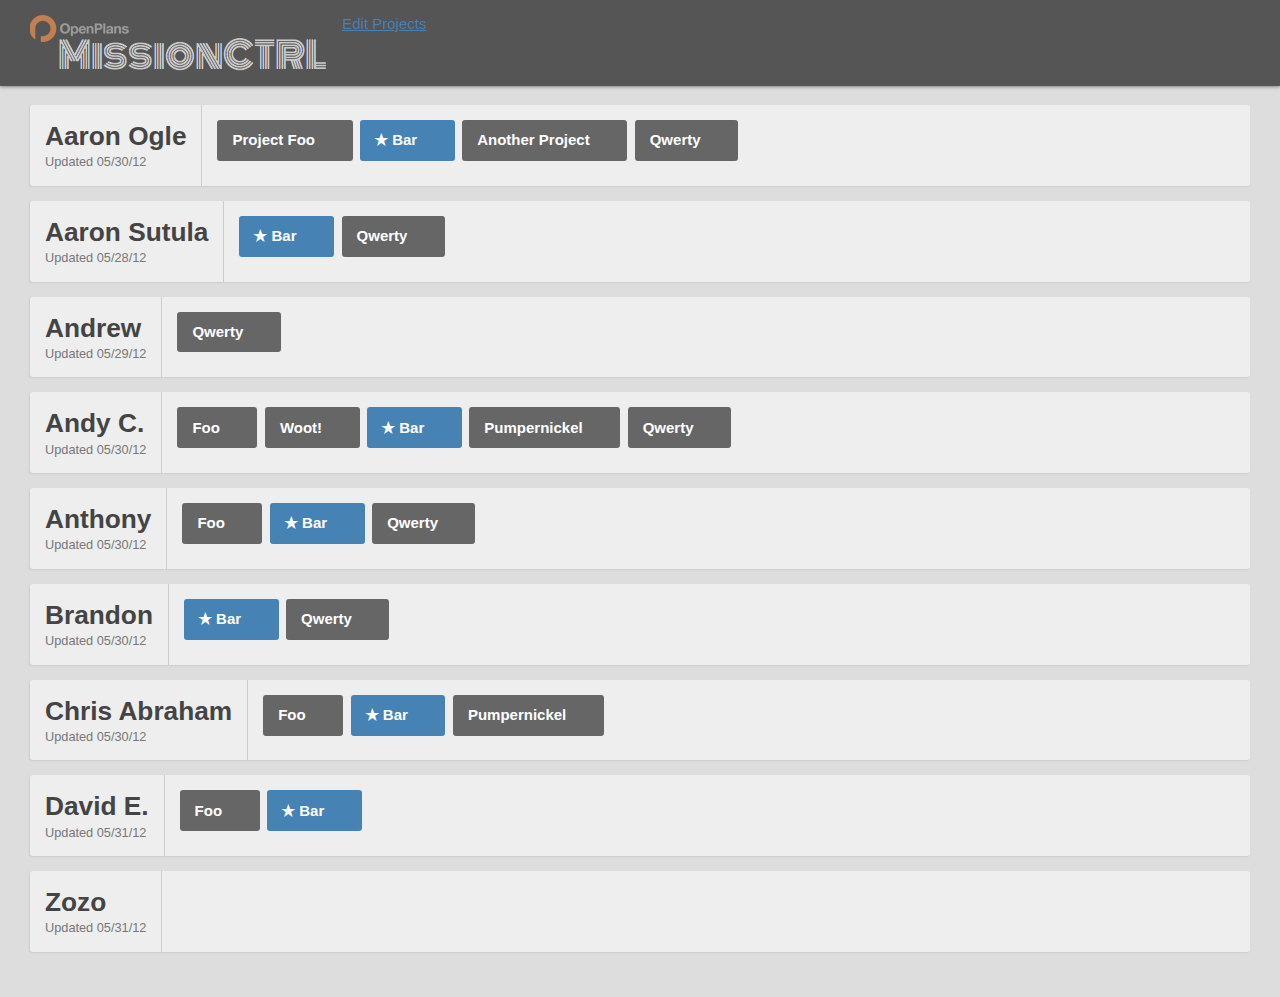
<file: index.html>
<!DOCTYPE html>
<html dir="ltr" lang="en-US">

<head>

  <title>MissionControl</title>

  <!--  Mobile Viewport Fix -->
  <meta name="viewport" content="width=device-width, initial-scale=1.0, maximum-scale=1.0, user-scalable=no" />
  
  <link rel="stylesheet" href="style.css" type="text/css" media="screen, projection" />

  <!-- jquery -->
  <script src="js/jquery-1.7.2.min.js"></script>

</head>
<body>

<div id="page">

  <header id="branding" role="banner" class="clearfix">
    <hgroup id="logo">
        <h1 id="site-title"><span><a href="#" title="MissionControl" rel="home">MissionControl</a></span></h1>
    </hgroup>
    <nav>
      <ul>
        <li><a href="#" id="projects-bttn">Edit Projects</a></li>
      </ul>
    </nav>
  </header><!-- #branding -->

  <ul id="all-projects" class="clearfix hidden">
    <li class="project id-3"><a href="#" class="star">&#10029;</a> Another Project <span class="team-count">(1)</span> <a href="#" class="delete">&times;</a></li>
    <li class="project id-2 starred"><a href="#" class="star">&#10029;</a> Bar <span class="team-count">(3)</span> <a href="#" class="delete">&times;</a></li>
    <li class="project id-5"><a href="#" class="star">&#10029;</a> Foo <span class="team-count">(2)</span> <a href="#" class="delete">&times;</a></li>
    <li class="project id-1"><a href="#" class="star">&#10029;</a> Project Foo <span class="team-count">(1)</span> <a href="#" class="delete">&times;</a></li>
    <li class="project id-7"><a href="#" class="star">&#10029;</a> Pumpernickel <span class="team-count">(1)</span> <a href="#" class="delete">&times;</a></li>
    <li class="project id-4 starred"><a href="#" class="star">&#10029;</a> Qwerty <span class="team-count">(4)</span> <a href="#" class="delete">&times;</a></li>
    <li class="project id-6"><a href="#" class="star">&#10029;</a> Woot! <span class="team-count">(1)</span> <a href="#" class="delete">&times;</a></li>
  </ul>

  <ul id="team">

    <li class="teammate clearfix">
      <header class="teammate-info">
        <h2>Aaron Ogle</h2>
        <span class="timestamp">Updated 05/30/12</span>
      </header>
      <ul class="projects">
        <li class="project id-1">Project Foo <a href="#" class="delete hidden">&times;</a></li>
        <li class="project id-2 starred"><span class="star">&#10029;</span> Bar <a href="#" class="delete hidden">&times;</a></li>
        <li class="project id-3">Another Project <a href="#" class="delete hidden">&times;</a></li>
        <li class="project id-4">Qwerty <a href="#" class="delete hidden">&times;</a></li>
        <li class="add-project hidden">
          <form>
            <input type="text" placeholder="New Project&hellip;" />
          </form>
        </li>
      </ul>
    </li>

    <li class="teammate clearfix">
      <header class="teammate-info">
        <h2>Aaron Sutula</h2>
        <span class="timestamp">Updated 05/28/12</span>
      </header>
      <ul class="projects">
        <li class="project id-2 starred"><span class="star">&#10029;</span> Bar <a href="#" class="delete hidden">&times;</a></li>
        <li class="project id-4">Qwerty <a href="#" class="delete hidden">&times;</a></li>
        <li class="add-project hidden">
          <form>
            <input type="text" placeholder="New Project&hellip;" />
          </form>
        </li>
      </ul>
    </li>

    <li class="teammate clearfix">
      <header class="teammate-info">
        <h2>Andrew</h2>
        <span class="timestamp">Updated 05/29/12</span>
      </header>
      <ul class="projects">
        <li class="project id-4">Qwerty <a href="#" class="delete hidden">&times;</a></li>
        <li class="add-project hidden">
          <form>
            <input type="text" placeholder="New Project&hellip;" />
          </form>
        </li>
      </ul>
    </li>

    <li class="teammate clearfix">
      <header class="teammate-info">
        <h2>Andy C.</h2>
        <span class="timestamp">Updated 05/30/12</span>
      </header>
      <ul class="projects">
        <li class="project id-5">Foo <a href="#" class="delete hidden">&times;</a></li>
        <li class="project id-6">Woot! <a href="#" class="delete hidden">&times;</a></li>
        <li class="project id-2 starred"><span class="star">&#10029;</span> Bar <a href="#" class="delete hidden">&times;</a></li>
        <li class="project id-7">Pumpernickel <a href="#" class="delete hidden">&times;</a></li>
        <li class="project id-4">Qwerty <a href="#" class="delete hidden">&times;</a></li>
        <li class="add-project hidden">
          <form>
            <input type="text" placeholder="New Project&hellip;" />
          </form>
        </li>
      </ul>
    </li>

    <li class="teammate clearfix">
      <header class="teammate-info">
        <h2>Anthony</h2>
        <span class="timestamp">Updated 05/30/12</span>
      </header>
      <ul class="projects">
        <li class="project id-5">Foo <a href="#" class="delete hidden">&times;</a></li>
        <li class="project id-2 starred"><span class="star">&#10029;</span> Bar <a href="#" class="delete hidden">&times;</a></li>
        <li class="project id-4">Qwerty <a href="#" class="delete hidden">&times;</a></li>
        <li class="add-project hidden">
          <form>
            <input type="text" placeholder="New Project&hellip;" />
          </form>
        </li>
      </ul>
    </li>

    <li class="teammate clearfix">
      <header class="teammate-info">
        <h2>Brandon</h2>
        <span class="timestamp">Updated 05/30/12</span>
      </header>
      <ul class="projects">
        <li class="project id-2 starred"><span class="star">&#10029;</span> Bar <a href="#" class="delete hidden">&times;</a></li>
        <li class="project id-4">Qwerty <a href="#" class="delete hidden">&times;</a></li>
        <li class="add-project hidden">
          <form>
            <input type="text" placeholder="New Project&hellip;" />
          </form>
        </li>
      </ul>
    </li>

    <li class="teammate clearfix">
      <header class="teammate-info">
        <h2>Chris Abraham</h2>
        <span class="timestamp">Updated 05/30/12</span>
      </header>
      <ul class="projects">
        <li class="project id-5">Foo <a href="#" class="delete hidden">&times;</a></li>
        <li class="project id-2 starred"><span class="star">&#10029;</span> Bar <a href="#" class="delete hidden">&times;</a></li>
        <li class="project id-7">Pumpernickel <a href="#" class="delete hidden">&times;</a></li>
        <li class="add-project hidden">
          <form>
            <input type="text" placeholder="New Project&hellip;" />
          </form>
        </li>
      </ul>
    </li>

    <li class="teammate clearfix">
      <header class="teammate-info">
        <h2>David E.</h2>
        <span class="timestamp">Updated 05/31/12</span>
      </header>
      <ul class="projects">
        <li class="project id-5">Foo <a href="#" class="delete hidden">&times;</a></li>
        <li class="project id-2 starred"><span class="star">&#10029;</span> Bar <a href="#" class="delete hidden">&times;</a></li>
        <li class="add-project hidden">
          <form>
            <input type="text" placeholder="New Project&hellip;" />
          </form>
        </li>
      </ul>
    </li>

    <li class="teammate clearfix">
      <header class="teammate-info">
        <h2>Zozo</h2>
        <span class="timestamp">Updated 05/31/12</span>
      </header>
      <ul class="projects">
        <li class="add-project hidden">
          <form>
            <input type="text" placeholder="New Project&hellip;" />
          </form>
        </li>
      </ul>
    </li>

  </ul>

  <script type="text/javascript">
    $(document).ready(function(){

      $(".teammate").hover(
        function () {
          $(this).find(".delete").removeClass("hidden");
          $(this).find(".add-project").removeClass("hidden");
        }, 
        function () {
          $(this).find(".delete").addClass("hidden");
          if ( $(this).find("input:focus").length ) {
          } else {
            $(this).find(".add-project").addClass("hidden");
          }
        }
      );

      $("#projects-bttn").click(function() {
        $("#all-projects").slideToggle("fast");
        return false;
      });

      $(".delete").click(function() {
        // we'll need a confirm delete dialog here
        return false;
      });

    });
  </script>

</div><!-- #page -->

</body>
</html>
</file>
<file: style.css>
/*
Author: Andy Cochran
Author URI: http://www.openplans.org/team#andy-cochran
License: GNU General Public License
License URI: http://www.gnu.org/licenses/gpl-2.0.html
*/


/* =html5doctor.com Reset Stylesheet \\v1.6.1 \\ Last Updated: 2010-09-17 \\ http://richclarkdesign.com \\ @rich_clark
-------------------------------------------------------------- */

html, body, div, span, object, iframe,
h1, h2, h3, h4, h5, h6, p, blockquote, pre,
abbr, address, cite, code,
del, dfn, em, img, ins, kbd, q, samp,
small, strong, sub, sup, var,
b, i,
dl, dt, dd, ol, ul, li,
fieldset, form, label, legend,
table, caption, tbody, tfoot, thead, tr, th, td,
article, aside, canvas, details, figcaption, figure,
footer, header, hgroup, menu, nav, section, summary,
time, mark, audio, video {
  margin:0;
  padding:0;
  border:0;
  outline:0;
  font-size:100%;
  vertical-align:baseline;
  background:transparent;
}
article, aside, details, figcaption, figure,
footer, header, hgroup, menu, nav, section { display:block; }
nav ul { list-style:none; }
blockquote, q { quotes:none; }
blockquote:before, blockquote:after,
q:before, q:after { content:''; content:none; }
a { margin:0; padding:0; font-size:100%; vertical-align:baseline; background:transparent; }
ins { background-color:#ff9; color:#000; text-decoration:none; }
mark { background-color:#ff9; color:#000; font-style:italic; font-weight:bold; }
del { text-decoration: line-through; }
abbr[title], dfn[title] { border-bottom:1px dotted; cursor:help; }
/* tables still need cellspacing="0" in the markup */
table { border-collapse:collapse; border-spacing:0; }
hr { display:block; height:1px; border:0; border-top:1px solid #ccc; margin:1em 0; padding:0; }
input, select { vertical-align:middle; }


/* =Base Typography
-------------------------------------------------------------- */

body { font:13px/1.231 sans-serif; *font-size:small; }
select, input, textarea, button { font:99% sans-serif; }
pre, code, kbd, samp { font-family: monospace, sans-serif; }


/* =Base Styles
-------------------------------------------------------------- */

body, select, input, textarea {
  /* #444 looks better than black: twitter.com/H_FJ/statuses/11800719859 */
  color: #444;
  /* set your base font here, to apply evenly */
  font-family: "Helvetica Neue",Arial,Helvetica,sans-serif;
}
body {
  background-color: #ddd;
}
/* Headers (h1,h2,etc) have no default font-size or margin,
   you'll want to define those yourself. */
h1,h2,h3,h4,h5,h6 {
  font-weight: bold;
}
h1 { font-size: 1.75em; }
h2 { font-size: 1.75em; }
h3 { font-size: 1.5em; }
h4 { font-size: 1.25em; }
h5 { font-size: 1.25em; }
h6 { font-size: 1.25em; }
/* always force a scrollbar in non-IE */
html { overflow-y: scroll; }
/* Accessible focus treatment: people.opera.com/patrickl/experiments/keyboard/test */
a:hover, a:active { outline: none; }
a, a:active, a:visited { color: SteelBlue; }
a:hover { color: DodgerBlue; }
ul, ol { margin-left: 1.8em; }
ol { list-style-type: decimal; }
p { margin-bottom: 1.25em; line-height: 1.75; }
/* Remove margins for navigation lists */
nav ul, nav li { margin: 0; }
small { font-size: 85%; }
strong, th { font-weight: bold; }
td, td img { vertical-align: top; }
sub { vertical-align: sub; font-size: smaller; }
sup { vertical-align: super; font-size: smaller; }
pre {
  padding: 15px;
  /* www.pathf.com/blogs/2008/05/formatting-quoted-code-in-blog-posts-css21-white-space-pre-wrap/ */
  white-space: pre; /* CSS2 */
  white-space: pre-wrap; /* CSS 2.1 */
  white-space: pre-line; /* CSS 3 (and 2.1 as well, actually) */
  word-wrap: break-word; /* IE */
}
textarea { overflow: auto; } /* thnx ivannikolic! www.sitepoint.com/blogs/2010/08/20/ie-remove-textarea-scrollbars/ */
.ie6 legend, .ie7 legend { margin-left: -7px; } /* thnx ivannikolic! */
/* align checkboxes, radios, text inputs with their label
   by: Thierry Koblentz tjkdesign.com/ez-css/css/base.css  */
input[type="radio"] { vertical-align: text-bottom; }
input[type="checkbox"] { vertical-align: bottom; }
.ie7 input[type="checkbox"] { vertical-align: baseline; }
.ie6 input { vertical-align: text-bottom; }
/* hand cursor on clickable input elements */
label, input[type=button], input[type=submit], button { cursor: pointer; }
/* webkit browsers add a 2px margin outside the chrome of form elements */
button, input, select, textarea { margin: 0; }
/* colors for form validity */
input:valid, textarea:valid   {  }
input:invalid, textarea:invalid {
      border-radius: 1px;
    -moz-box-shadow: 0px 0px 5px red;
 -webkit-box-shadow: 0px 0px 5px red;
         box-shadow: 0px 0px 5px red;
}
.no-boxshadow input:invalid,
.no-boxshadow textarea:invalid { background-color: #f0dddd; }
/* These selection declarations have to be separate.
   No text-shadow: twitter.com/miketaylr/status/12228805301
   Also: hot pink. */
::-moz-selection{ background: #FF5E99; color:#fff; text-shadow: none; }
::selection { background:#FF5E99; color:#fff; text-shadow: none; }
/*  j.mp/webkit-tap-highlight-color */
a:link { -webkit-tap-highlight-color: #FF5E99; }
/* make buttons play nice in IE:
   www.viget.com/inspire/styling-the-button-element-in-internet-explorer/ */
button {width: auto; overflow: visible;}
/* bicubic resizing for non-native sized IMG:
   code.flickr.com/blog/2008/11/12/on-ui-quality-the-little-things-client-side-image-resizing/ */
.ie7 img {-ms-interpolation-mode: bicubic;}

/* >> The Magnificent CLEARFIX: Updated to prevent margin-collapsing on child elements << j.mp/bestclearfix */
.clearfix:before, .clearfix:after {
  content: "\0020"; display: block; height: 0; visibility: hidden;
}
.clearfix:after { clear: both; }
/* Fix clearfix: blueprintcss.lighthouseapp.com/projects/15318/tickets/5-extra-margin-padding-bottom-of-page */
.clearfix { zoom: 1; }

.hidden { display: none; }
.invisible { visibility: hidden; }

/* =Chrome
-------------------------------------------------------------- */

#page {
  position: relative;
  padding-top: 5em;
}

#branding {
  background: #555;
  padding: 15px 2em 0;
  position: fixed;
  top: 0;
  right: 0;
  left: 0;
  z-index: 100;
  box-shadow: 0 0 4px #555;
}
#site-title {
  float: left;
  color: #eee;
  background: url(images/opmssncrtl.png) 0 0 no-repeat scroll;
  width: 297px;
  height: 56px;
  font-size: 1em;
  text-indent: -9999px;
  margin: 0 1em 1em 0;
}
/* Header Menu */
#menu {
  float: right;
  font-weight: bold;
  margin: 1.5em 0 1em 1em;
}
#menu a {
  color: #bbb;
  text-decoration: none;
}
#menu a:hover {
  color: powderBlue;
}

/* Add Person Form */
#add-person {
  float: right;
  padding: 0;
  margin: 0.75em 0 1em 1em;
}
#add-person input[type=text] {
  color: #bbb;
  background: #444;
  border-radius: 3px;
  margin: 0;
  padding: 0.75em 1em;
  box-shadow: inset 0 0 6px #333;
  border: 0;
}
#add-person input[type=text]::-webkit-input-placeholder  { color:#999; }
#add-person input[type=text]::-moz-placeholder { color:#999; }
#add-person input[type=submit] {
  color: #999;
  background: #5e5e5e;
  border-radius: 3px;
  margin: 0;
  padding: 0.75em 1em;
  box-shadow: -1px 1px 2px #333;
  border: 0;
}
#add-person input[type=submit]:hover {
  color: #bbb;
}
input[name="add_v_search"] {
  display: none;
}
label.add_v_search {
  display: inline-block;
  font-size: 1.25em;
  margin: 0;
  padding: 0 0.45em 0.2em;
  position: relative;
  top: 0.2em;
  background: #777;
  border-radius: 3px;
}
label.add_v_search:hover,
label.add_v_search.checked {
  background: SteelBlue;  
  color: #eee;
}
label.add_v_search span.bttn {
  font-weight: bold;
}
#search_person_label span.bttn {
  font-size: 0.8em;
  position: relative;
  top: 0;
  padding: 0 0.1em;
}

/* Projects List */
#projects {
  clear: both;
}
ul#all-projects {
  margin: 0;
  padding: 0.5em 0 1em;
  font-weight: bold;
  list-style: none;
  max-height: 400px;
  overflow: auto;
}
.team-count {
  font-weight: normal;
  color: #ccc;
}
.edit {
  float: left;
  background: transparent;
  margin: 0 0.5em 0.5em 0;
  padding: 0.75em 0.5em 0.75em 0.5em;
  position: relative;
}

/* Team List */
ul#team {
  margin: 0;
  padding: 2em;
  list-style: none;
}
.teammate {
  background: #eee;
  border-radius: 3px;
  padding: 1em;
  margin-bottom: 1em;
  box-shadow: -1px 1px 2px #ccc;
}
.teammate.old {
  box-shadow: -1px 1px 2px #ccc, inset 0 0 3em rgba(255,0,0,0.25);
  border: 1px solid rgba(255,0,0,0.3);
}
.teammate.really-old {
  box-shadow: -1px 1px 2px #ccc, inset 0 0 3em rgba(255,0,0,0.5);
  border: 1px solid rgba(255,0,0,1);
  background-image: url(images/sadface.png);
  background-position: center center;
  background-repeat: repeat;
  background-attachment: scroll;
}
.teammate-info {
  float: left;
  margin: -1em 1em -1em 0;
  padding: 1em 1em 1em 0;
  border-right: 1px solid #ccc;
}
.teammate.old .teammate-info {
  border-right: 1px solid rgba(255,0,0,0.3);
}
.timestamp {
  font-size: 85%;
  color: #777;
  white-space: nowrap;
}
form.stet {
  display: inline;
}
input.stet {
  visibility: hidden;
  vertical-align: text-bottom;
}
.timestamp:hover input.stet {
  visibility: visible;
}
.projects {
  display: inline;
  list-style: none;
  font-weight: bold;
}
.project {
  float: left;
  background: #666;
  color: white;
  border-radius: 3px;
  margin: 0 0.5em 0.5em 0;
  padding: 0.75em 2.5em 0.75em 1em;
  position: relative;
}
.delete-person {
  display: inline;
}
.delete-person .delete {
  background: transparent;
  color: LightSalmon;
  font-size: 1em;
  text-decoration: none;
  border: 0;
  padding: 0 0.2em;
  margin-top: -0.25em;
}
.delete-person .delete:hover {
  color: Salmon;
  font-weight: bold;
}

.project .delete-link,
.project .delete-project {
  position: absolute;
  top: 50%;
  right: 0.4em;
  margin: -1em 0 0 0;
  line-height: 1;
}
.project .delete {
  background: transparent;
  color: Salmon;
  font-size: 1.5em;
  text-decoration: none;
  border: 0;
  padding: 0 0.2em;
  display: none;
}
.project:hover .delete {
  display: block;
}
.project .delete:hover {
  color: LightSalmon;
  font-weight: bold;
}
.add-project-bttn {
  float: left;
  font-size: 1.25em;
  font-weight: bold;
  margin: 0.25em 0.5em 0 0;
  padding: 0 0.45em 0.25em;
  position: relative;
  top: 0.2em;
  color: #fff;
  background: #bbb;
  border-radius: 3px;
  cursor: pointer;
}
.add-project-bttn:hover {
  background: SteelBlue;  
  color: #eee;
}
.add-project {
  float: left;
  border-radius: 3px;
  margin: 0 0.5em 0.5em 0;
  padding: 0;
}
.add-project form {
  margin: 0;
}
.add-project input {
  color: #777;
  background: #ddd;
  border-radius: 3px;
  margin: 0;
  padding: 0.75em 1em;
  box-shadow: inset 0 0 6px #bbb;
  border: 0;
}
.add-project input:focus {
  background: #eee;
}
.add-project input[type=submit] {
  color: #999;
  background: #5e5e5e;
  border-radius: 3px;
  margin: 0;
  padding: 0.75em 1em;
  box-shadow: -1px 1px 2px #333;
  border: 0;
}

/* Stars */
.star-project {
  display: inline;
}
input.star {
  color: #999;
  text-decoration: none;
  font-weight: bold;
  background: transparent;
  border: 0;
  padding: 0 0.2em;
  margin-top: -0.5em;
}
.starred input.star {
  color: #fff;
}
input.star:hover {
  color: powderBlue;
}
.starred {
  background-color: SteelBlue;
}


/* =jQuery Autocomplete
-------------------------------------------------------------- */

.ui-autocomplete { position: absolute; cursor: default; }	
* html .ui-autocomplete { width:1px; } /* without this, the menu expands to 100% in IE6 */
.ui-menu {
	list-style:none;
	padding: 2px;
	margin: 0;
	display:block;
	float: left;
	background: #ccc;
  border-radius: 3px;
}
.ui-menu .ui-menu {
	margin-top: -3px;
}
.ui-menu .ui-menu-item {
	margin:0;
	padding: 0;
	zoom: 1;
	float: left;
	clear: left;
	width: 100%;
}
.ui-menu .ui-menu-item a {
	text-decoration:none;
	display: block;
	padding: .25em .5em;
	line-height: 1.5;
	zoom: 1;
  color: #666;
	font-weight: bold;
}
.ui-menu .ui-menu-item a.ui-state-hover,
.ui-menu .ui-menu-item a.ui-state-active {
  margin: 0;
	background: #fff;
  border-radius: 2px;
}


/* =Media Queries for Responsive Layout
-------------------------------------------------------------- */

@media only screen and (min-width: 320px) {
}

@media only screen and (min-width: 480px) {
}

@media only screen and (min-width: 768px) {
  body {
    font-size: 15px;
  }
  #team {
/*    -webkit-column-count: 2;
       -moz-column-count: 2;
            column-count: 2;
    -webkit-column-gap: 1em;
       -moz-column-gap: 1em;
            column-gap: 1em;*/
  }
}

@media only screen and (min-width: 1024px) {
}

@media only screen and (min-width: 1300px) {
}
</file>
